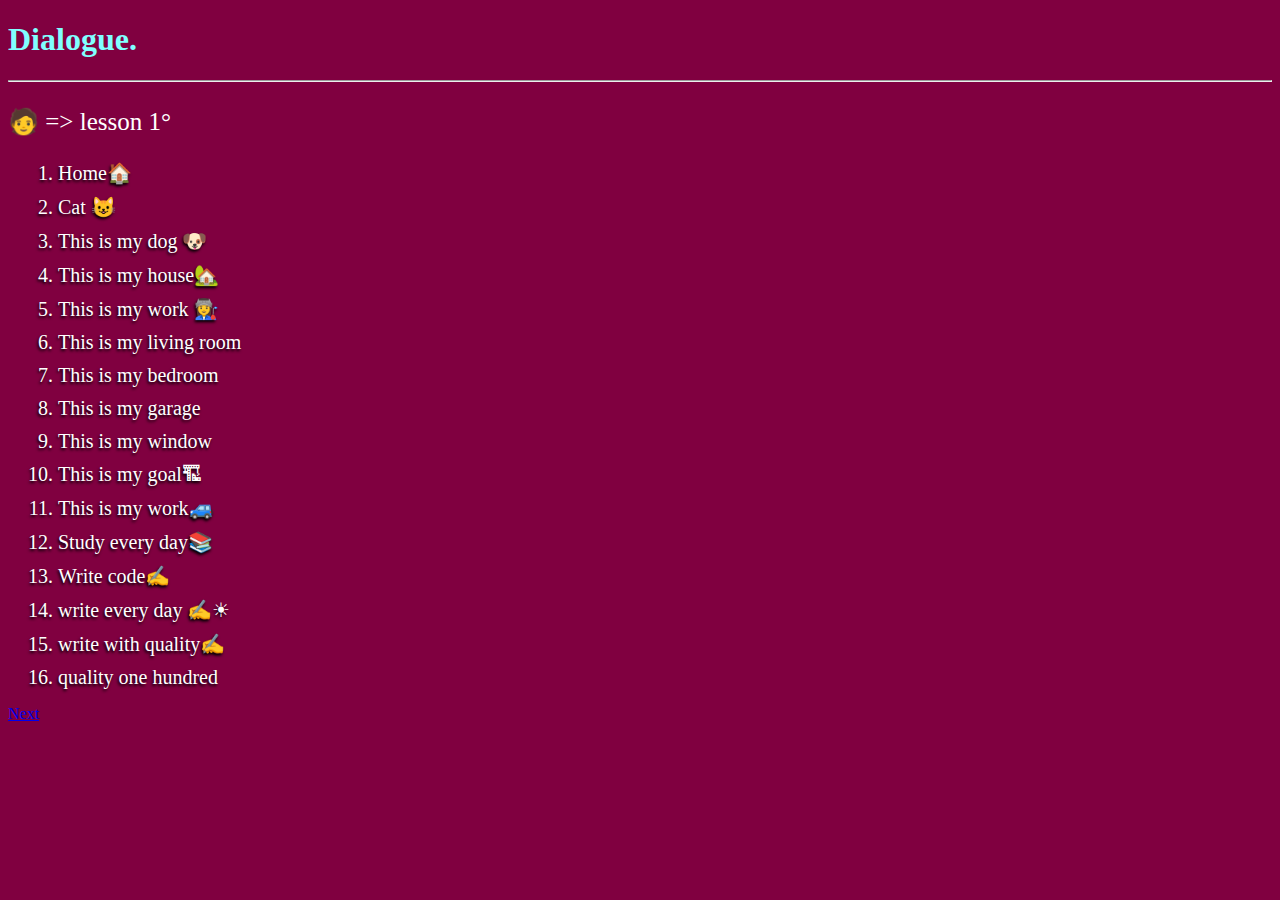
<file: index.html>
<!DOCTYPE html>
<html lang="en">
  <head>
    <meta charset="UTF-8" />
    <meta name="viewport" content="width=device-width, initial-scale=1.0" />
    <title>Dialogue</title>
    <link rel="stylesheet" href="style.css">
  </head>
  <body>
    <h1>Dialogue.</h1>
    <hr />
    <p>🧑 => lesson 1°</p>
    <ol>
      <li>Home🏠</li>
      <li>Cat 😺</li>
      <li>This is my dog 🐶</li>
      <li>This is my house🏡</li>
      <li>This is my work 👩‍🏭</li>
      <li>This is my living room</li>
      <li>This is my bedroom</li>
      <li>This is my garage</li>
      <li>This is my window</li>
      <li>This is my goal🏗</li>
      <li>This is my work🚙</li>
      <li>Study every day📚</li>
      <li>Write code✍</li>
      <li>write every day ✍☀</li>
      <li>write with quality✍</li>
      <li>quality one hundred</li>
    </ol>
    <a href="index01.html">Next</a>
  </body>
</html>
</file>
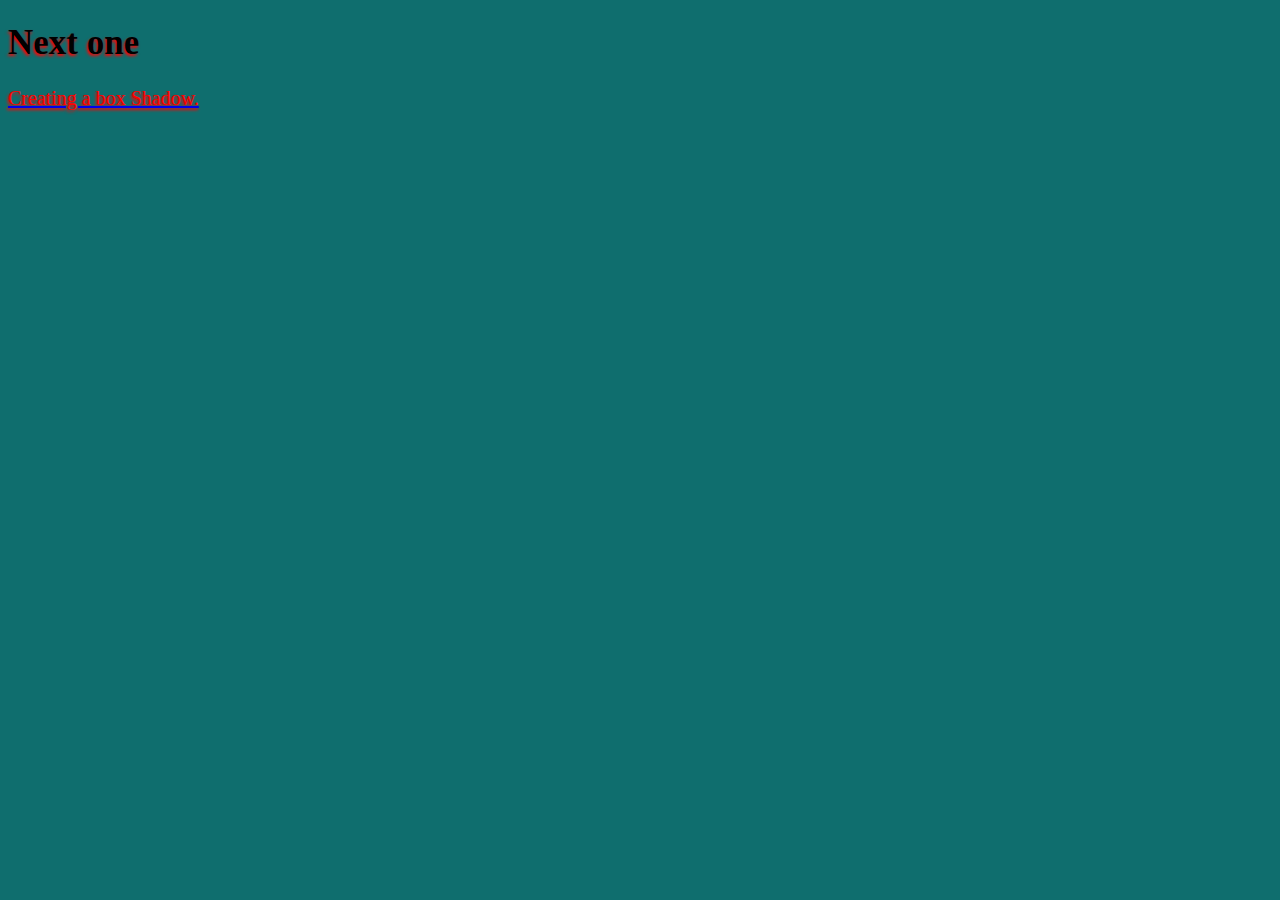
<file: index01.html>
<!DOCTYPE html>
<html lang="en">
<head>
    <meta charset="UTF-8">
    <meta name="viewport" content="width=device-width, initial-scale=1.0">
    <title>Next 01</title>
    <style>
        body{
        background-color: #0F6E6E;
        }
        p{
            color: #ff0000;
            font-size: 20px ;
            text-shadow: -1px 2px 3px ;
        }
        h1{
            text-shadow: -1px 2px 3px #ff0000;
            font-size: 35px;
        }
    </style>
</head>
<body>
    <h1>Next one</h1>
    <a href="index02.html"><p>Creating a box Shadow.</p></a>
</body>
</html>
</file>
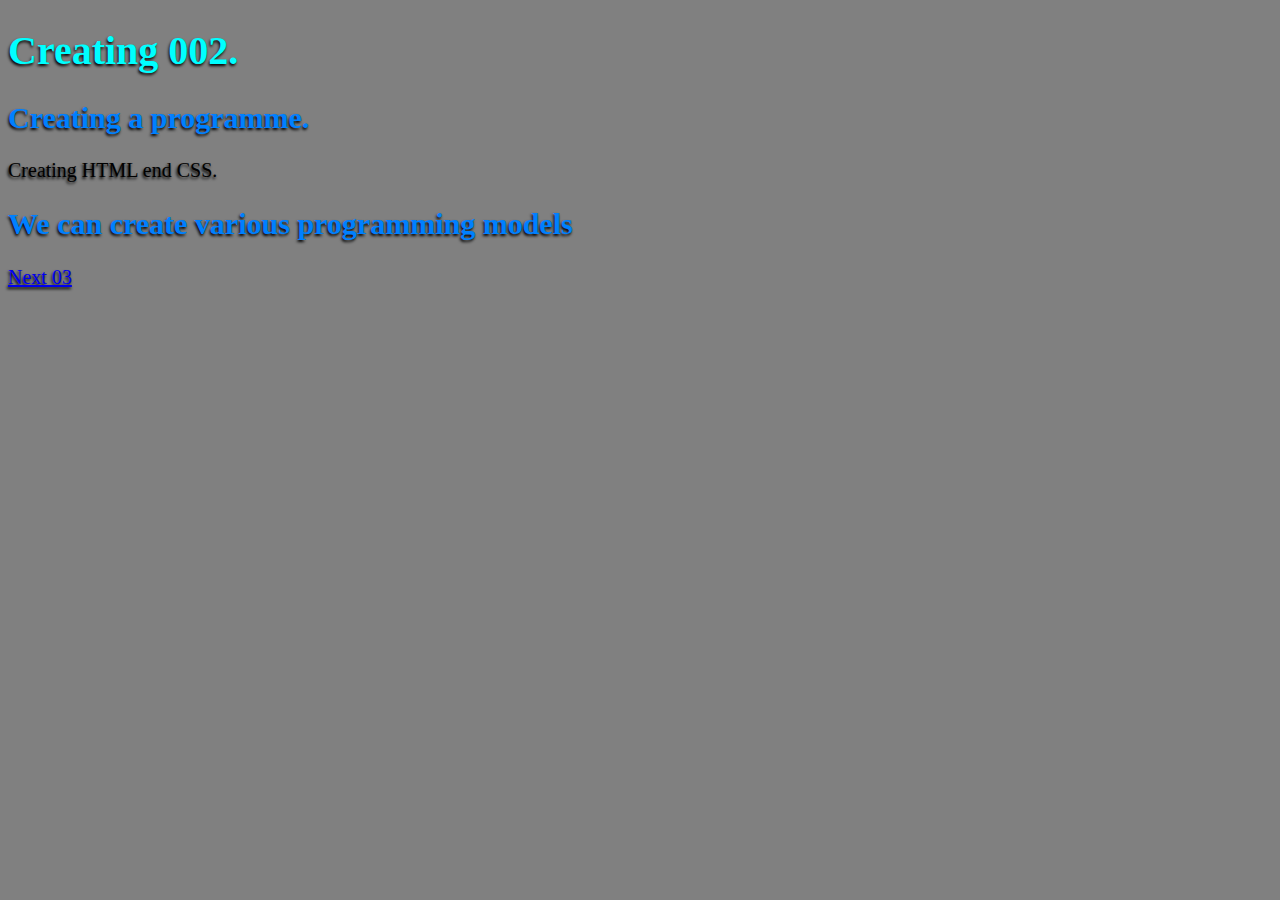
<file: index02.html>
<!DOCTYPE html>
<html lang="en">
<head>
    <meta charset="UTF-8">
    <meta name="viewport" content="width=device-width, initial-scale=1.0">
    <title>Creating 002</title>
    <style>
        body{
            background-position: center;
           font-size: 20px;
           background-color: #808080;
        }
        h2{
            color: #0080ff;
            text-shadow: -1px 2px 3px #000;
        }
        p{
            text-shadow: -1px 2px 3px #000;
        }
        h1{
            color: #00ffff;
            text-shadow: -1px 2px 3px #000;
        }
    </style>
</head>
<body>
    <h1>Creating 002.</h1>
<h2>Creating a programme.</h2>
<p>Creating HTML end CSS.</p>
<h2>We can create various programming models</h2>
<a href="index03.html"><p>Next 03</p></a>
</body>
</html>
</file>
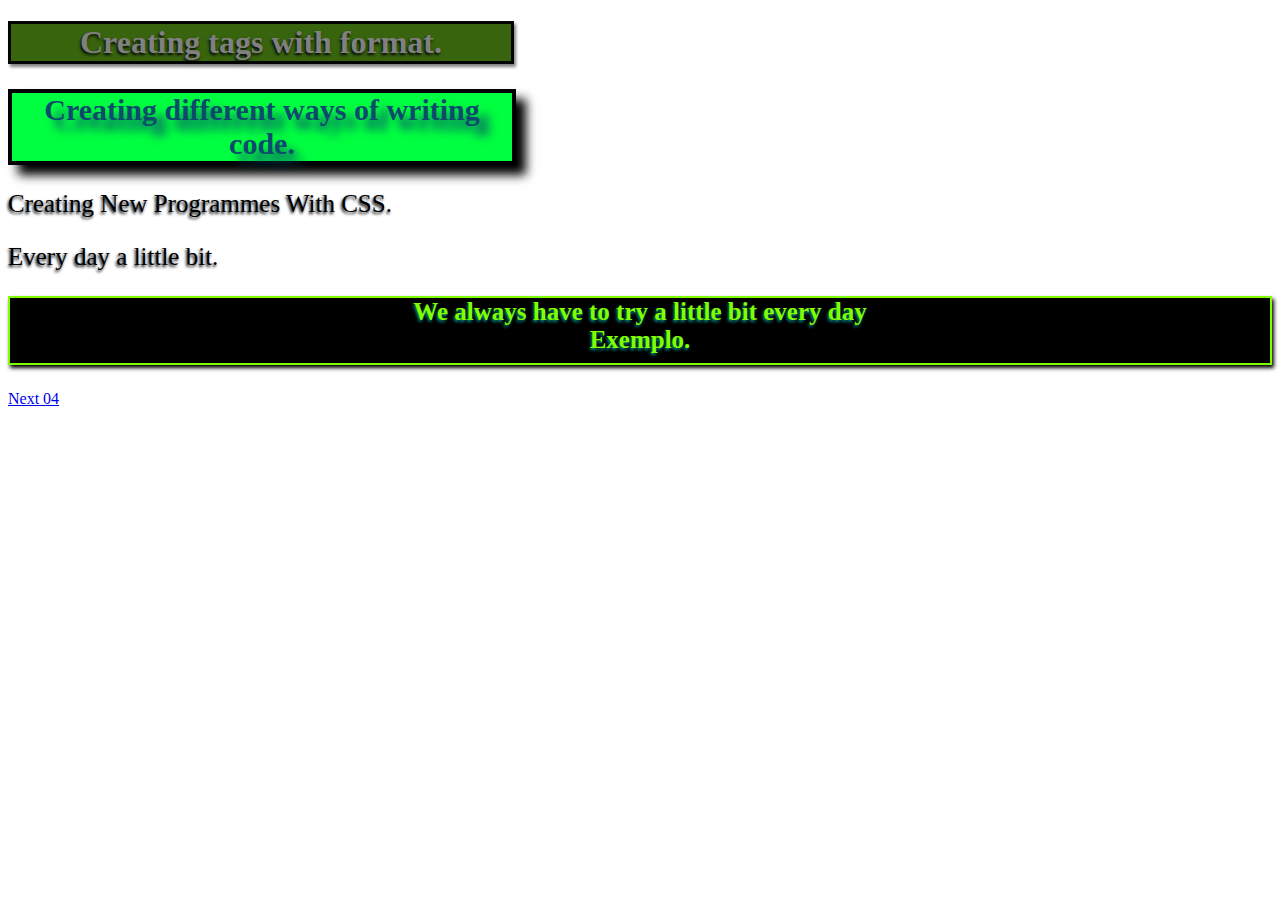
<file: index03.html>
<!DOCTYPE html>
<html lang="en">
<head>
    <meta charset="UTF-8">
    <meta name="viewport" content="width=device-width, initial-scale=1.0">
    <title>Next 003</title>
    <style>
        h1{
            background-color: #39640E;
            border: 3px solid #030502;
           
        }
        h1{
            color: #808080;
            width: 500px;
            text-align: center;
            box-shadow: 2px 3px 3px;
            text-shadow: -1px 2px 3px #030502;
        }
        h2{
            color:#0C4B6B ;
            text-shadow: 10px 10px 10px ;
            font-size: 30px;
            box-shadow: 2px 3px 4px ;
            width: 500px;
            border: 4px solid #000000;
            background-color: #00ff40;
            text-align: center;
            box-shadow: 10px 10px 10px #000000;
        }
        p{
            font-size: 25px;
            text-shadow: -1px 2px 3px #000;
        }
        h3{
            color: #80ff00;
            font-size: 25px;
            background-color: #000;
            text-align: center;
            box-shadow: 2px 3px 4px #000;
            text-shadow: -1px 2px 3px #048B8B;
            border: 2px solid ;
            height: 65px;
        }
    </style>
</head>
<body>
    <h1>Creating tags with format.</h1>
    <h2>Creating different ways of writing code.</h2>
    <p>Creating New Programmes With CSS.</p>
    <p>Every day a little bit.</p>
    <h3>We always have to try a little bit every day <br> Exemplo.</h3>
    <a href="index04.html">Next 04</a>
</body>
</html>
</file>
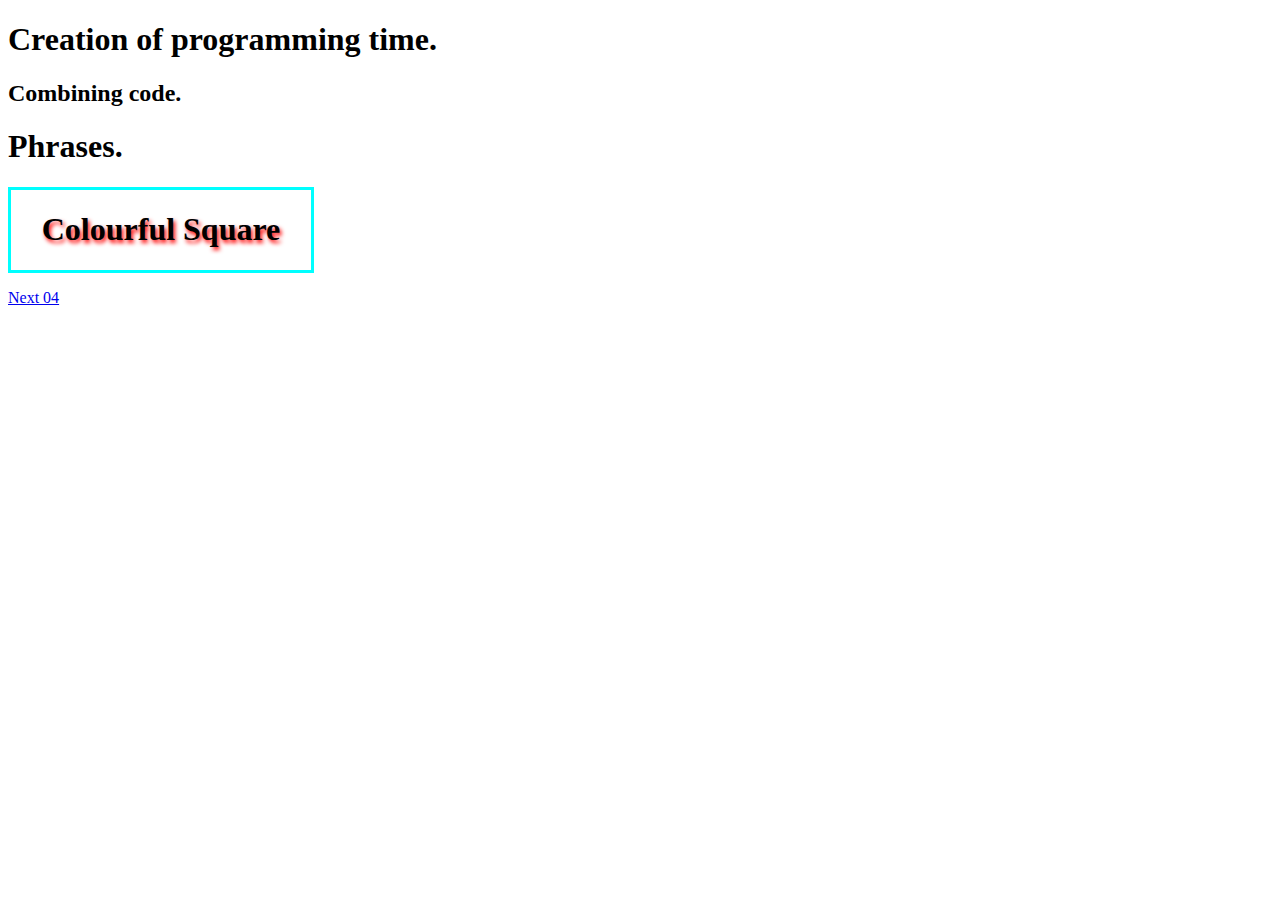
<file: index04.html>
<!DOCTYPE html>
<html lang="en">
<head>
    <meta charset="UTF-8">
    <meta name="viewport" content="width=device-width, initial-scale=1.0">
    <title>Next 04</title>
    <style>
        div{
            border: 3px solid #00ffff;
            width: 300px;
            text-align: center;
            text-shadow: 2px 3px 4px #ff0000;
        }
    </style>
</head>
<body>
    <h1>Creation of programming time.</h1>
    <h2>Combining code.</h2>
    <h1>Phrases.</h1>
    <div>
<h1>Colourful Square</h1>
    </div>
    <a href="index05.html"><p>Next 04</p></a>
</body>
</html>
</file>
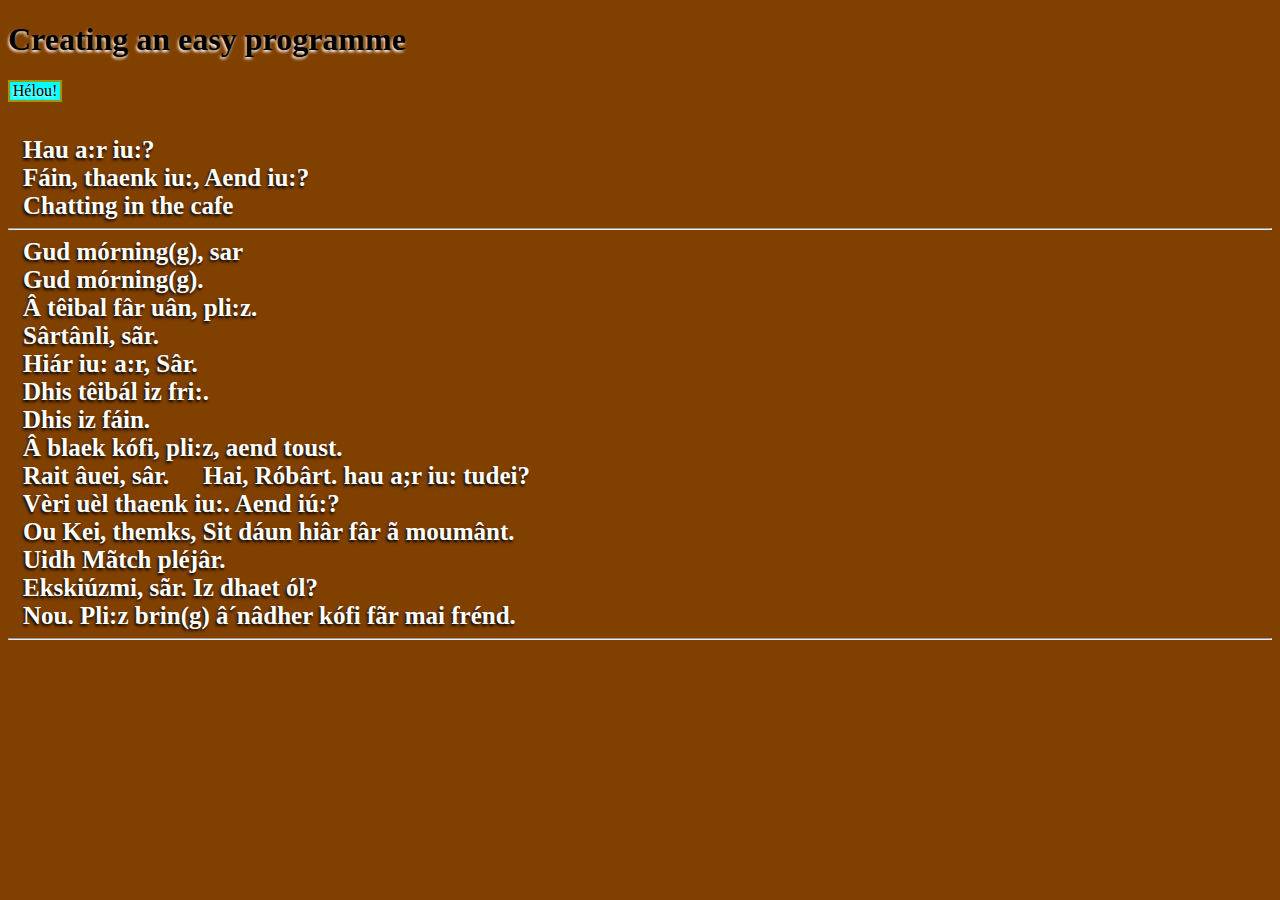
<file: index05.html>
<!DOCTYPE html>
<html lang="en">
<head>
    <meta charset="UTF-8">
    <meta name="viewport" content="width=device-width, initial-scale=1.0">
    <title>Next 05</title>
    <style>
        body{
            background-color: #804000;
            text-shadow: -1px 2px 3px #FFFFFF;
        }
        p{
            background-color: #00ffff;
            width: 50px;
            text-align: center;
            border: 2px solid #99970E;
        }
        b{
            color: #FFFFFF;
            text-align: center;
            font-size: 25px;
            text-shadow: -1px 2px 3px #000;
        }
        b{
        margin: 15px;
      }
    </style>
</head>
<body>
    <h1>Creating an easy programme</h1>
    <p>Hélou!</p> <br>
    <b>Hau a:r iu:?</b> <br>
    <b>Fáin, thaenk iu:, Aend iu:?</b> <br>
    <b>Chatting in the cafe</b> <br>
    <hr>
    <b>Gud mórning(g), sar</b> <br>
    <b>Gud mórning(g).</b> <br>
    <b>Â têibal fâr uân, pli:z.</b> <br>
    <b>Sârtânli, sãr.</b> <br>
    <b>Hiár iu: a:r, Sâr.</b> <br>
    <b>Dhis têibál iz fri:.</b> <br>
    <b>Dhis iz fáin.</b> <br>
    <b>Â blaek kófi, pli:z, aend toust.</b> <br>
    <b>Rait âuei, sâr.</b>
    <b>Hai, Róbârt. hau a;r iu: tudei?</b> <br>
    <b>Vèri uèl thaenk iu:. Aend iú:?</b> <br>
    <b>Ou Kei, themks, Sit dáun hiâr fâr ã moumânt.</b> <br>
    <b>Uidh Mãtch pléjâr.</b> <br>
    <b>Ekskiúzmi, sãr. Iz dhaet ól?</b> <br>
    <b>Nou. Pli:z brin(g) â´nâdher kófi fãr mai frénd.</b>
    <hr>
</body>
</html>
</file>
<file: style.css>
body{
    background-color: #800040;
}
li{
    color: #ffffff;
    font-size: 20px;
    margin: 10px ;
    text-shadow: -1px 2px 3px #000000;
}
h1{
    color: #80ffff;
}
p{
    color: #ffffff;
    font-size: 25px;
    
}
</file>
